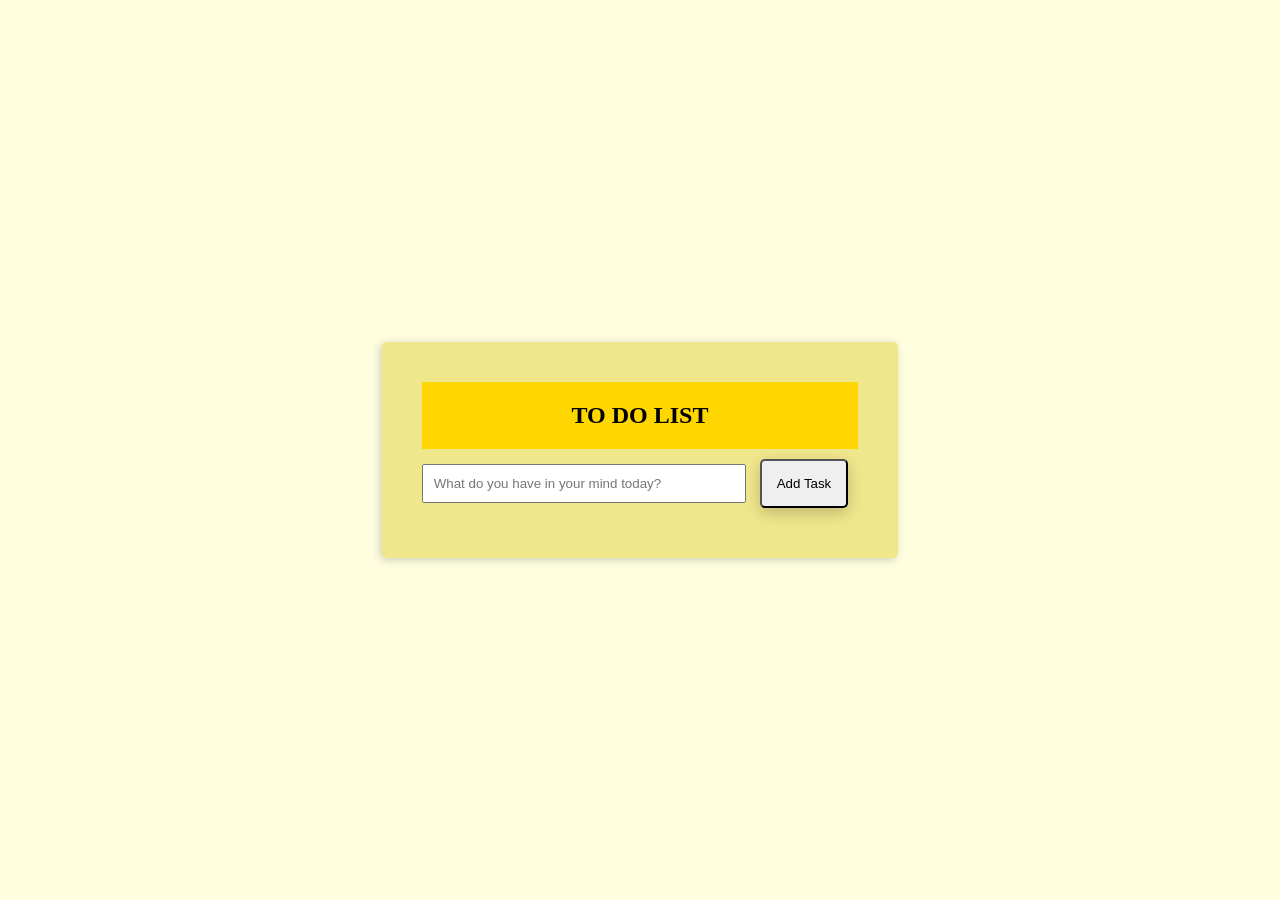
<file: JS/TO-DO-LIST/index.html>
<!doctype html>
<html lang="en">
  <head>
    <meta charset="UTF-8" />
    <meta name="viewport" content="width=device-width, initial-scale=1.0" />
    <title>TO DO LIST</title>
    <link rel="stylesheet" href="style.css" />
  </head>
  <body>
    <div class="container">
      <div class="heading">
        <h2>TO DO LIST</h2>
      </div>
      <div class="input-container">
        <form>
          <input
            id="input-text"
            type="text"
            placeholder="What do you have in your mind today?"
          />
          <!--make type as button, because everytime the page refreshes and array
          used to clear itself in initial stages-->
          <button id="add-task-btn">Add Task</button>
        </form>
      </div>
      <div class="list-container">
        <ul id="to-do-list"></ul>
      </div>
    </div>
    <script src="script2.js"></script>
  </body>
</html>
</file>
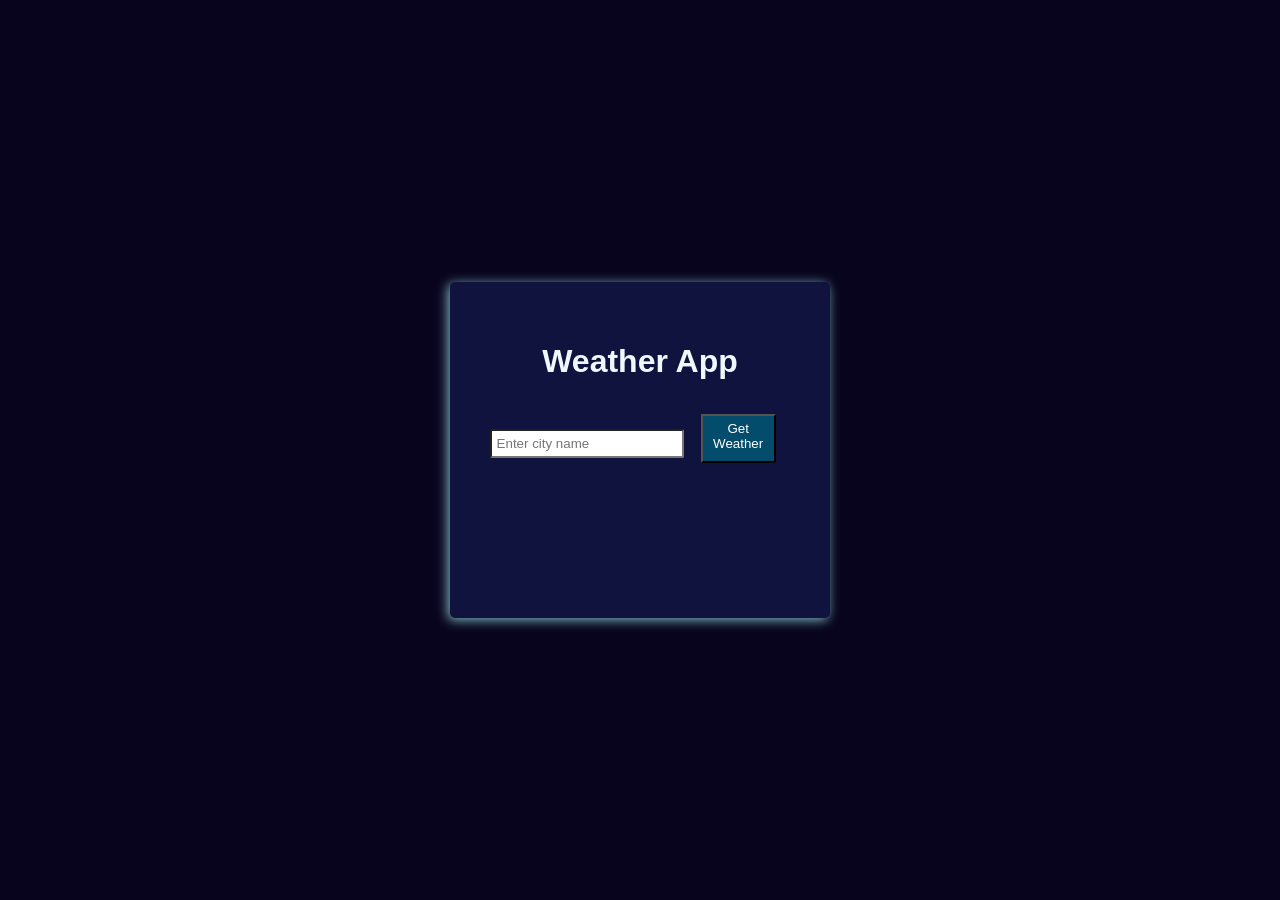
<file: JS/Weather App/index.html>
<!doctype html>
<html lang="en">
  <head>
    <meta charset="UTF-8" />
    <meta name="viewport" content="width=device-width, initial-scale=1.0" />
    <title>Weather App</title>
    <link rel="stylesheet" href="style.css">
  </head>
  <body>
    <div class="container">
      <h1>Weather App</h1>
      <div class="input-container">
        <input id="input-city" type="text" placeholder="Enter city name" />
        <button id="btn">Get Weather</button>
      </div>
      <div id="weather-info" class="hidden">
        <h2 id="city-name"></h2>
        <p id="temperature"></p>
        <p id="description"></p>
      </div>
      <div class="error">
        <p id="error-msg" class="hidden">
          Couldn't find the city! Please try again!
        </p>
      </div>
    </div>
    <script src="script.js"></script>
  </body>
</html>
</file>
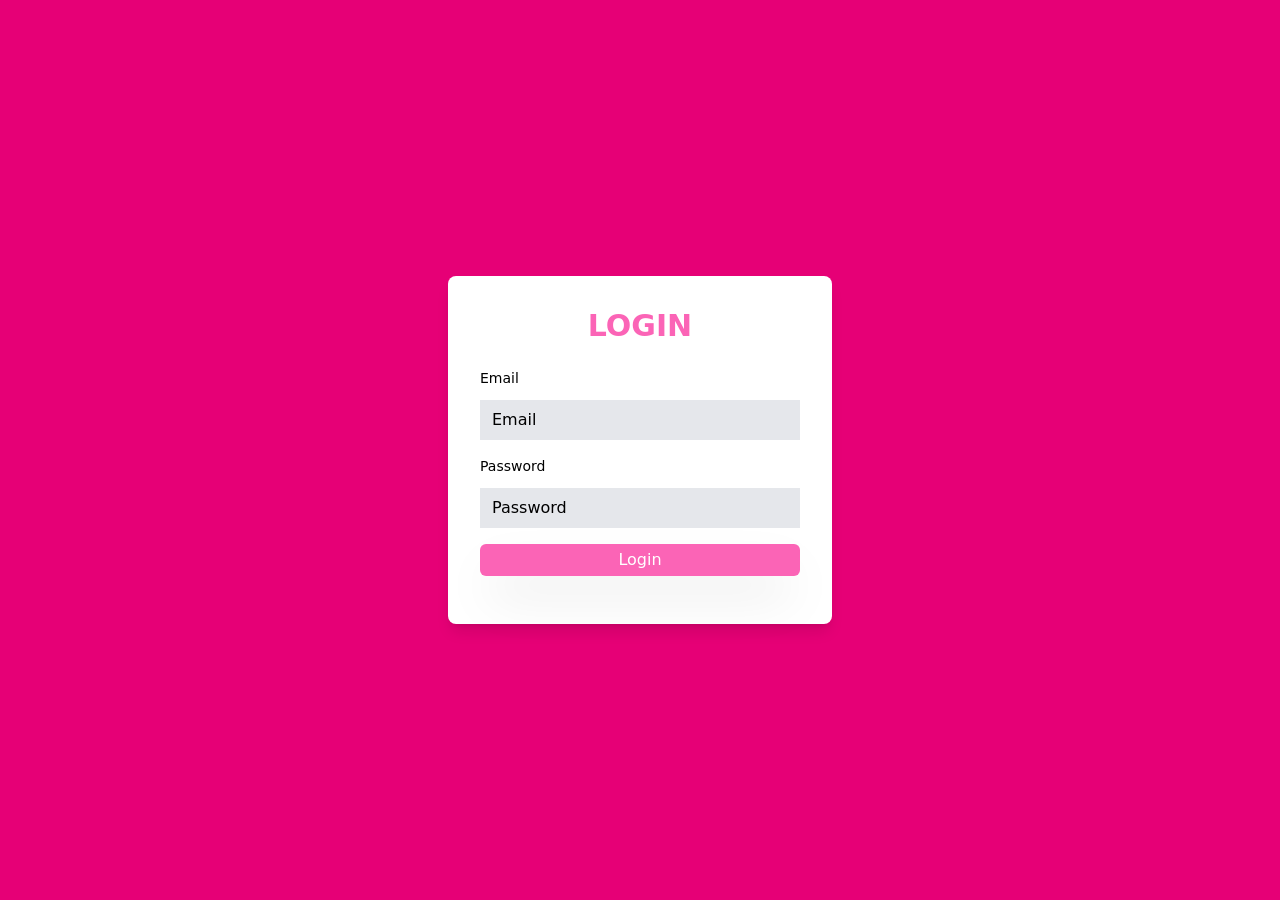
<file: TailwindCSS/Login Page/login.html>
<!doctype html>
<html lang="en">
  <head>
    <meta charset="UTF-8" />
    <meta name="viewport" content="width=device-width, initial-scale=1.0" />
    <title>Document</title>
    <link rel="stylesheet" href="./output.css" />
  </head>
  <body class="bg-pink-600 flex justify-center items-center
  min-h-screen">
    <div class="bg-white flex flex-col justify-center
    items-center p-8 rounded-lg shadow-lg max-w-sm w-full">
      <h1 class="text-center text-3xl text-pink-400
      mb-6 font-bold">LOGIN</h1>
      <form class="w-full">
        <div class="mb-4">
          <label for="email"
          class="block text-sm font-medium mb-3 text-left">Email</label>
          <input class= "w-full px-3 py-2 bg-gray-200
          border-black focus:outline-indigo-50 focus:ring-2
          focus:ring-blue-950" type="email" name="" id="" placeholder="Email" />
        </div>
        <div class="mb-4">
          <label class="block text-sm font-medium mb-3" for="password">Password</label>
          <input class= "w-full px-3 py-2 bg-gray-200
          border-black focus:outline-indigo-50 focus:ring-2
          focus:ring-blue-950" 
          type="password" name="" id="" placeholder="Password" />
        </div>
        <button class="w-full bg-pink-400 text-white mb-4 p-1 rounded-md
        hover:bg-pink-500 shadow-2xl
        " type="submit ">Login</button>
      </form>
    </div>
  </body>
</html>
</file>
<file: JS/TO-DO-LIST/style.css>
body{
    margin: 0;
    padding: 0;
    height:100vh;
    width:100vw;
     display:flex;
    justify-content: center;
    align-items: center;
    background-color: #ffffe0;
}
.container{
    background-color: #F0E68C;
    flex-direction: column;
    display:flex;
    justify-content: center;
    width:fit-content;
    padding:40px;
    border-radius: 5px;
    box-shadow:rgba(0, 0, 0, 0.2) -2px 2px 10px;
}
.heading{
    display: flex;
    justify-content: center;
    align-items: center;
    background-color: gold;
}
#input-text{
    padding: 10px;
    width: 300px;
}
#add-task-btn{
    padding: 15px;
    margin: 10px;
    border-radius: 5px;
    box-shadow:0 5px 15px rgba(0, 0, 0, 0.2);
    cursor: pointer;
    transition: background-color 0.3s;
}
button:hover{
    background-color: rgb(32, 227, 6);
}
ul{
    list-style-type: none;
    padding: 0;
    margin: 0;
}
li.completed{
    text-decoration: line-through;
    opacity: 0.7;
}
li{
background-color: gold;
padding:10px;
  margin-bottom: 10px;
  border-radius: 5px;
  display: flex;
  justify-content: space-between;
  align-items: center;
}
li button {
  background-color: #d32f2f;
  border: none;
  padding: 5px;
  color: white;
  border-radius: 5px;
  cursor: pointer;
}
li button:hover {
  background-color: #b71c1c;
}
</file>
<file: JS/Weather App/style.css>
body {
  margin: 0;
  padding: 0;
  background-color: #08041e;
  color: aliceblue;
  font-family:
    "Lucida Sans", "Lucida Sans Regular", "Lucida Grande",
    "Lucida Sans Unicode", Geneva, Verdana, sans-serif;
  display: flex;
  justify-content: center;
  align-items: center;
  height: 100vh;
}
.container {
  background-color: #10133d;
  padding: 40px;
  border-radius: 5px;
  display: flex;
  justify-content: center;
  align-items: center;
  flex-direction: column;
  box-shadow: -2px 2px 12px rgb(128, 188, 193);
}
#weather-info {
  display: flex;
  justify-content: center;
  align-items: center;
  flex-direction: column;
}
.hidden {
  display: none;
}
#input-city {
  padding: 5px;
  border-radius: 2px;
  width: 60%;
}
#btn {
  padding: 5px;
  padding-bottom: 10px;
  background-color: rgb(3, 76, 108);
  color: white;
  width: 25%;
  margin: 12px;
  justify-content: center;
  cursor: pointer;
  transition: background-color 0.3s;
}
#btn:hover {
  background-color: rgb(6, 104, 146);
}
#error-msg {
  color: #ff5722;
  margin-top: 20px;
}
</file>
<file: TailwindCSS/Login Page/output.css>
/*! tailwindcss v4.3.1 | MIT License | https://tailwindcss.com */
@layer properties;
@layer theme, base, components, utilities;
@layer theme {
  :root, :host {
    --font-sans: ui-sans-serif, system-ui, sans-serif, "Apple Color Emoji",
      "Segoe UI Emoji", "Segoe UI Symbol", "Noto Color Emoji";
    --font-mono: ui-monospace, SFMono-Regular, Menlo, Monaco, Consolas, "Liberation Mono",
      "Courier New", monospace;
    --color-orange-500: oklch(70.5% 0.213 47.604);
    --color-amber-300: oklch(87.9% 0.169 91.605);
    --color-amber-950: oklch(27.9% 0.077 45.635);
    --color-sky-400: oklch(74.6% 0.16 232.661);
    --color-blue-950: oklch(28.2% 0.091 267.935);
    --color-indigo-50: oklch(96.2% 0.018 272.314);
    --color-indigo-500: oklch(58.5% 0.233 277.117);
    --color-pink-400: oklch(71.8% 0.202 349.761);
    --color-pink-500: oklch(65.6% 0.241 354.308);
    --color-pink-600: oklch(59.2% 0.249 0.584);
    --color-pink-700: oklch(52.5% 0.223 3.958);
    --color-gray-200: oklch(92.8% 0.006 264.531);
    --color-gray-300: oklch(87.2% 0.01 258.338);
    --color-gray-500: oklch(55.1% 0.027 264.364);
    --color-gray-600: oklch(44.6% 0.03 256.802);
    --color-gray-900: oklch(21% 0.034 264.665);
    --color-black: #000;
    --color-white: #fff;
    --spacing: 0.25rem;
    --container-sm: 24rem;
    --text-sm: 0.875rem;
    --text-sm--line-height: calc(1.25 / 0.875);
    --text-3xl: 1.875rem;
    --text-3xl--line-height: calc(2.25 / 1.875);
    --font-weight-medium: 500;
    --font-weight-bold: 700;
    --radius-md: 0.375rem;
    --radius-lg: 0.5rem;
    --default-font-family: var(--font-sans);
    --default-mono-font-family: var(--font-mono);
  }
}
@layer base {
  *, ::after, ::before, ::backdrop, ::file-selector-button {
    box-sizing: border-box;
    margin: 0;
    padding: 0;
    border: 0 solid;
  }
  html, :host {
    line-height: 1.5;
    -webkit-text-size-adjust: 100%;
    tab-size: 4;
    font-family: var(--default-font-family, ui-sans-serif, system-ui, sans-serif, "Apple Color Emoji", "Segoe UI Emoji", "Segoe UI Symbol", "Noto Color Emoji");
    font-feature-settings: var(--default-font-feature-settings, normal);
    font-variation-settings: var(--default-font-variation-settings, normal);
    -webkit-tap-highlight-color: transparent;
  }
  hr {
    height: 0;
    color: inherit;
    border-top-width: 1px;
  }
  abbr:where([title]) {
    -webkit-text-decoration: underline dotted;
    text-decoration: underline dotted;
  }
  h1, h2, h3, h4, h5, h6 {
    font-size: inherit;
    font-weight: inherit;
  }
  a {
    color: inherit;
    -webkit-text-decoration: inherit;
    text-decoration: inherit;
  }
  b, strong {
    font-weight: bolder;
  }
  code, kbd, samp, pre {
    font-family: var(--default-mono-font-family, ui-monospace, SFMono-Regular, Menlo, Monaco, Consolas, "Liberation Mono", "Courier New", monospace);
    font-feature-settings: var(--default-mono-font-feature-settings, normal);
    font-variation-settings: var(--default-mono-font-variation-settings, normal);
    font-size: 1em;
  }
  small {
    font-size: 80%;
  }
  sub, sup {
    font-size: 75%;
    line-height: 0;
    position: relative;
    vertical-align: baseline;
  }
  sub {
    bottom: -0.25em;
  }
  sup {
    top: -0.5em;
  }
  table {
    text-indent: 0;
    border-color: inherit;
    border-collapse: collapse;
  }
  :-moz-focusring {
    outline: auto;
  }
  progress {
    vertical-align: baseline;
  }
  summary {
    display: list-item;
  }
  ol, ul, menu {
    list-style: none;
  }
  img, svg, video, canvas, audio, iframe, embed, object {
    display: block;
    vertical-align: middle;
  }
  img, video {
    max-width: 100%;
    height: auto;
  }
  button, input, select, optgroup, textarea, ::file-selector-button {
    font: inherit;
    font-feature-settings: inherit;
    font-variation-settings: inherit;
    letter-spacing: inherit;
    color: inherit;
    border-radius: 0;
    background-color: transparent;
    opacity: 1;
  }
  :where(select:is([multiple], [size])) optgroup {
    font-weight: bolder;
  }
  :where(select:is([multiple], [size])) optgroup option {
    padding-inline-start: 20px;
  }
  ::file-selector-button {
    margin-inline-end: 4px;
  }
  ::placeholder {
    opacity: 1;
  }
  @supports (not (-webkit-appearance: -apple-pay-button))  or (contain-intrinsic-size: 1px) {
    ::placeholder {
      color: currentcolor;
      @supports (color: color-mix(in lab, red, red)) {
        color: color-mix(in oklab, currentcolor 50%, transparent);
      }
    }
  }
  textarea {
    resize: vertical;
  }
  ::-webkit-search-decoration {
    -webkit-appearance: none;
  }
  ::-webkit-date-and-time-value {
    min-height: 1lh;
    text-align: inherit;
  }
  ::-webkit-datetime-edit {
    display: inline-flex;
  }
  ::-webkit-datetime-edit-fields-wrapper {
    padding: 0;
  }
  ::-webkit-datetime-edit, ::-webkit-datetime-edit-year-field, ::-webkit-datetime-edit-month-field, ::-webkit-datetime-edit-day-field, ::-webkit-datetime-edit-hour-field, ::-webkit-datetime-edit-minute-field, ::-webkit-datetime-edit-second-field, ::-webkit-datetime-edit-millisecond-field, ::-webkit-datetime-edit-meridiem-field {
    padding-block: 0;
  }
  ::-webkit-calendar-picker-indicator {
    line-height: 1;
  }
  :-moz-ui-invalid {
    box-shadow: none;
  }
  button, input:where([type="button"], [type="reset"], [type="submit"]), ::file-selector-button {
    appearance: button;
  }
  ::-webkit-inner-spin-button, ::-webkit-outer-spin-button {
    height: auto;
  }
  [hidden]:where(:not([hidden="until-found"])) {
    display: none !important;
  }
}
@layer utilities {
  .mt-4 {
    margin-top: calc(var(--spacing) * 4);
  }
  .mb-3 {
    margin-bottom: calc(var(--spacing) * 3);
  }
  .mb-4 {
    margin-bottom: calc(var(--spacing) * 4);
  }
  .mb-5 {
    margin-bottom: calc(var(--spacing) * 5);
  }
  .mb-6 {
    margin-bottom: calc(var(--spacing) * 6);
  }
  .block {
    display: block;
  }
  .flex {
    display: flex;
  }
  .table {
    display: table;
  }
  .h-lvh {
    height: 100lvh;
  }
  .min-h-screen {
    min-height: 100vh;
  }
  .w-full {
    width: 100%;
  }
  .max-w-sm {
    max-width: var(--container-sm);
  }
  .border-collapse {
    border-collapse: collapse;
  }
  .resize {
    resize: both;
  }
  .flex-col {
    flex-direction: column;
  }
  .items-center {
    align-items: center;
  }
  .justify-center {
    justify-content: center;
  }
  .justify-end {
    justify-content: flex-end;
  }
  .justify-start {
    justify-content: flex-start;
  }
  .justify-items-start {
    justify-items: start;
  }
  .rounded {
    border-radius: 0.25rem;
  }
  .rounded-lg {
    border-radius: var(--radius-lg);
  }
  .rounded-md {
    border-radius: var(--radius-md);
  }
  .border {
    border-style: var(--tw-border-style);
    border-width: 1px;
  }
  .border-black {
    border-color: var(--color-black);
  }
  .bg-black {
    background-color: var(--color-black);
  }
  .bg-gray-200 {
    background-color: var(--color-gray-200);
  }
  .bg-gray-300 {
    background-color: var(--color-gray-300);
  }
  .bg-gray-500 {
    background-color: var(--color-gray-500);
  }
  .bg-gray-600 {
    background-color: var(--color-gray-600);
  }
  .bg-gray-900 {
    background-color: var(--color-gray-900);
  }
  .bg-indigo-500 {
    background-color: var(--color-indigo-500);
  }
  .bg-orange-500 {
    background-color: var(--color-orange-500);
  }
  .bg-pink-400 {
    background-color: var(--color-pink-400);
  }
  .bg-pink-600 {
    background-color: var(--color-pink-600);
  }
  .bg-white {
    background-color: var(--color-white);
  }
  .p-1 {
    padding: var(--spacing);
  }
  .p-2 {
    padding: calc(var(--spacing) * 2);
  }
  .p-4 {
    padding: calc(var(--spacing) * 4);
  }
  .p-8 {
    padding: calc(var(--spacing) * 8);
  }
  .px-3 {
    padding-inline: calc(var(--spacing) * 3);
  }
  .py-2 {
    padding-block: calc(var(--spacing) * 2);
  }
  .py-3 {
    padding-block: calc(var(--spacing) * 3);
  }
  .text-center {
    text-align: center;
  }
  .text-3xl {
    font-size: var(--text-3xl);
    line-height: var(--tw-leading, var(--text-3xl--line-height));
  }
  .text-sm {
    font-size: var(--text-sm);
    line-height: var(--tw-leading, var(--text-sm--line-height));
  }
  .font-bold {
    --tw-font-weight: var(--font-weight-bold);
    font-weight: var(--font-weight-bold);
  }
  .font-medium {
    --tw-font-weight: var(--font-weight-medium);
    font-weight: var(--font-weight-medium);
  }
  .text-pink-400 {
    color: var(--color-pink-400);
  }
  .text-sky-400 {
    color: var(--color-sky-400);
  }
  .text-white {
    color: var(--color-white);
  }
  .underline {
    text-decoration-line: underline;
  }
  .underline-offset-2 {
    text-underline-offset: 2px;
  }
  .shadow {
    --tw-shadow: 0 1px 3px 0 var(--tw-shadow-color, rgb(0 0 0 / 0.1)), 0 1px 2px -1px var(--tw-shadow-color, rgb(0 0 0 / 0.1));
    box-shadow: var(--tw-inset-shadow), var(--tw-inset-ring-shadow), var(--tw-ring-offset-shadow), var(--tw-ring-shadow), var(--tw-shadow);
  }
  .shadow-2xl {
    --tw-shadow: 0 25px 50px -12px var(--tw-shadow-color, rgb(0 0 0 / 0.25));
    box-shadow: var(--tw-inset-shadow), var(--tw-inset-ring-shadow), var(--tw-ring-offset-shadow), var(--tw-ring-shadow), var(--tw-shadow);
  }
  .shadow-lg {
    --tw-shadow: 0 10px 15px -3px var(--tw-shadow-color, rgb(0 0 0 / 0.1)), 0 4px 6px -4px var(--tw-shadow-color, rgb(0 0 0 / 0.1));
    box-shadow: var(--tw-inset-shadow), var(--tw-inset-ring-shadow), var(--tw-ring-offset-shadow), var(--tw-ring-shadow), var(--tw-shadow);
  }
  .shadow-amber-300 {
    --tw-shadow-color: oklch(87.9% 0.169 91.605);
    @supports (color: color-mix(in lab, red, red)) {
      --tw-shadow-color: color-mix(in oklab, var(--color-amber-300) var(--tw-shadow-alpha), transparent);
    }
  }
  .shadow-amber-950 {
    --tw-shadow-color: oklch(27.9% 0.077 45.635);
    @supports (color: color-mix(in lab, red, red)) {
      --tw-shadow-color: color-mix(in oklab, var(--color-amber-950) var(--tw-shadow-alpha), transparent);
    }
  }
  .outline {
    outline-style: var(--tw-outline-style);
    outline-width: 1px;
  }
  .hover\:bg-pink-500 {
    &:hover {
      @media (hover: hover) {
        background-color: var(--color-pink-500);
      }
    }
  }
  .hover\:bg-pink-700 {
    &:hover {
      @media (hover: hover) {
        background-color: var(--color-pink-700);
      }
    }
  }
  .focus\:ring {
    &:focus {
      --tw-ring-shadow: var(--tw-ring-inset,) 0 0 0 calc(1px + var(--tw-ring-offset-width)) var(--tw-ring-color, currentcolor);
      box-shadow: var(--tw-inset-shadow), var(--tw-inset-ring-shadow), var(--tw-ring-offset-shadow), var(--tw-ring-shadow), var(--tw-shadow);
    }
  }
  .focus\:ring-2 {
    &:focus {
      --tw-ring-shadow: var(--tw-ring-inset,) 0 0 0 calc(2px + var(--tw-ring-offset-width)) var(--tw-ring-color, currentcolor);
      box-shadow: var(--tw-inset-shadow), var(--tw-inset-ring-shadow), var(--tw-ring-offset-shadow), var(--tw-ring-shadow), var(--tw-shadow);
    }
  }
  .focus\:ring-blue-950 {
    &:focus {
      --tw-ring-color: var(--color-blue-950);
    }
  }
  .focus\:outline-indigo-50 {
    &:focus {
      outline-color: var(--color-indigo-50);
    }
  }
}
@property --tw-border-style {
  syntax: "*";
  inherits: false;
  initial-value: solid;
}
@property --tw-font-weight {
  syntax: "*";
  inherits: false;
}
@property --tw-shadow {
  syntax: "*";
  inherits: false;
  initial-value: 0 0 #0000;
}
@property --tw-shadow-color {
  syntax: "*";
  inherits: false;
}
@property --tw-shadow-alpha {
  syntax: "<percentage>";
  inherits: false;
  initial-value: 100%;
}
@property --tw-inset-shadow {
  syntax: "*";
  inherits: false;
  initial-value: 0 0 #0000;
}
@property --tw-inset-shadow-color {
  syntax: "*";
  inherits: false;
}
@property --tw-inset-shadow-alpha {
  syntax: "<percentage>";
  inherits: false;
  initial-value: 100%;
}
@property --tw-ring-color {
  syntax: "*";
  inherits: false;
}
@property --tw-ring-shadow {
  syntax: "*";
  inherits: false;
  initial-value: 0 0 #0000;
}
@property --tw-inset-ring-color {
  syntax: "*";
  inherits: false;
}
@property --tw-inset-ring-shadow {
  syntax: "*";
  inherits: false;
  initial-value: 0 0 #0000;
}
@property --tw-ring-inset {
  syntax: "*";
  inherits: false;
}
@property --tw-ring-offset-width {
  syntax: "<length>";
  inherits: false;
  initial-value: 0px;
}
@property --tw-ring-offset-color {
  syntax: "*";
  inherits: false;
  initial-value: #fff;
}
@property --tw-ring-offset-shadow {
  syntax: "*";
  inherits: false;
  initial-value: 0 0 #0000;
}
@property --tw-outline-style {
  syntax: "*";
  inherits: false;
  initial-value: solid;
}
@layer properties {
  @supports ((-webkit-hyphens: none) and (not (margin-trim: inline))) or ((-moz-orient: inline) and (not (color:rgb(from red r g b)))) {
    *, ::before, ::after, ::backdrop {
      --tw-border-style: solid;
      --tw-font-weight: initial;
      --tw-shadow: 0 0 #0000;
      --tw-shadow-color: initial;
      --tw-shadow-alpha: 100%;
      --tw-inset-shadow: 0 0 #0000;
      --tw-inset-shadow-color: initial;
      --tw-inset-shadow-alpha: 100%;
      --tw-ring-color: initial;
      --tw-ring-shadow: 0 0 #0000;
      --tw-inset-ring-color: initial;
      --tw-inset-ring-shadow: 0 0 #0000;
      --tw-ring-inset: initial;
      --tw-ring-offset-width: 0px;
      --tw-ring-offset-color: #fff;
      --tw-ring-offset-shadow: 0 0 #0000;
      --tw-outline-style: solid;
    }
  }
}
</file>
